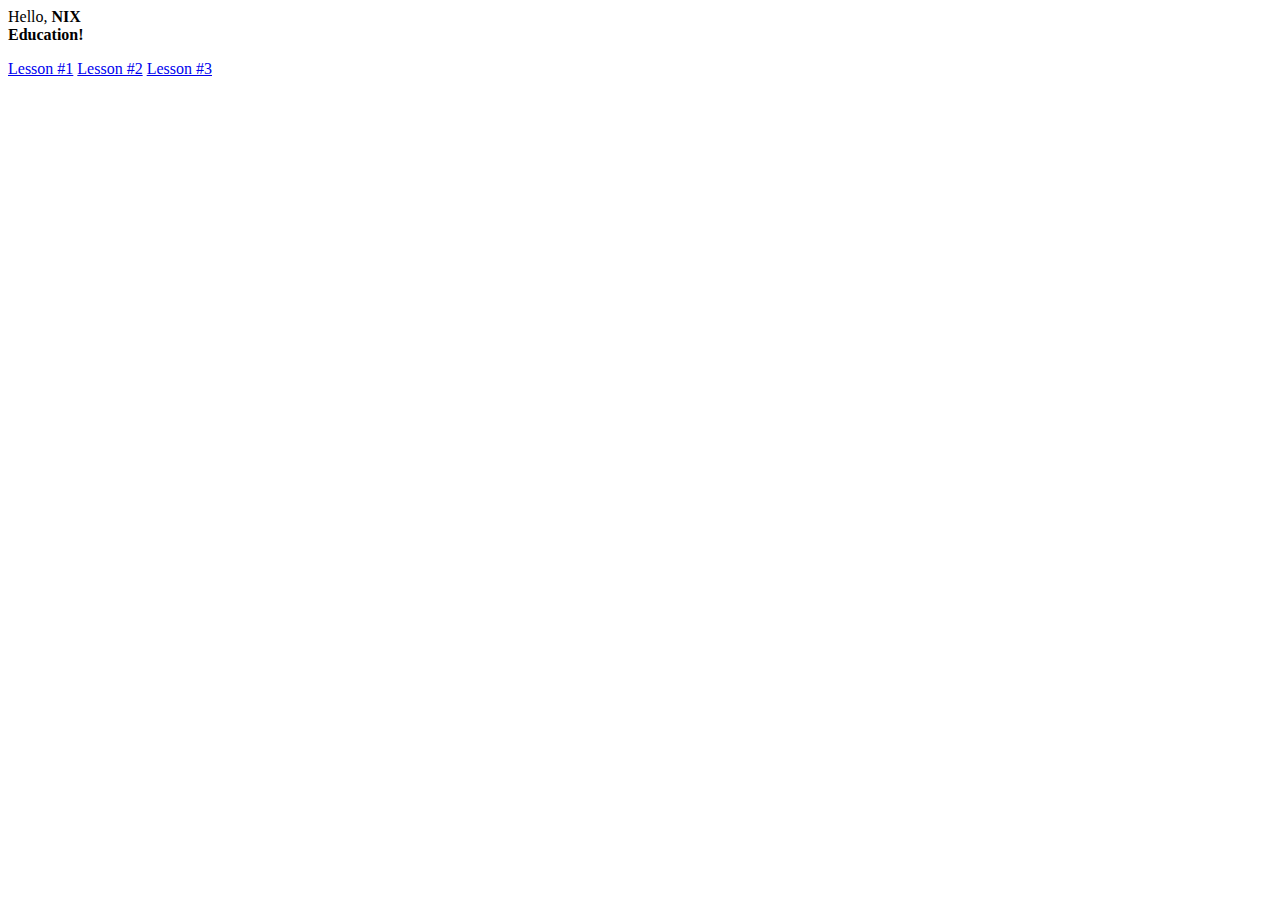
<file: index.html>
<head>
	
</head>
<body>
	<header>
		<p>Hello, <strong>NIX<br>Education!</strong></p>
	</header>
		<nav style:
			display: inline;>
			<a href= "lesson1.php">Lesson #1</a>
			<a href= "lesson2.php">Lesson #2</a>
			<a href= "lesson3.html">Lesson #3</a>
		</nav>
	<main>
	</main>
</body>
</file>
